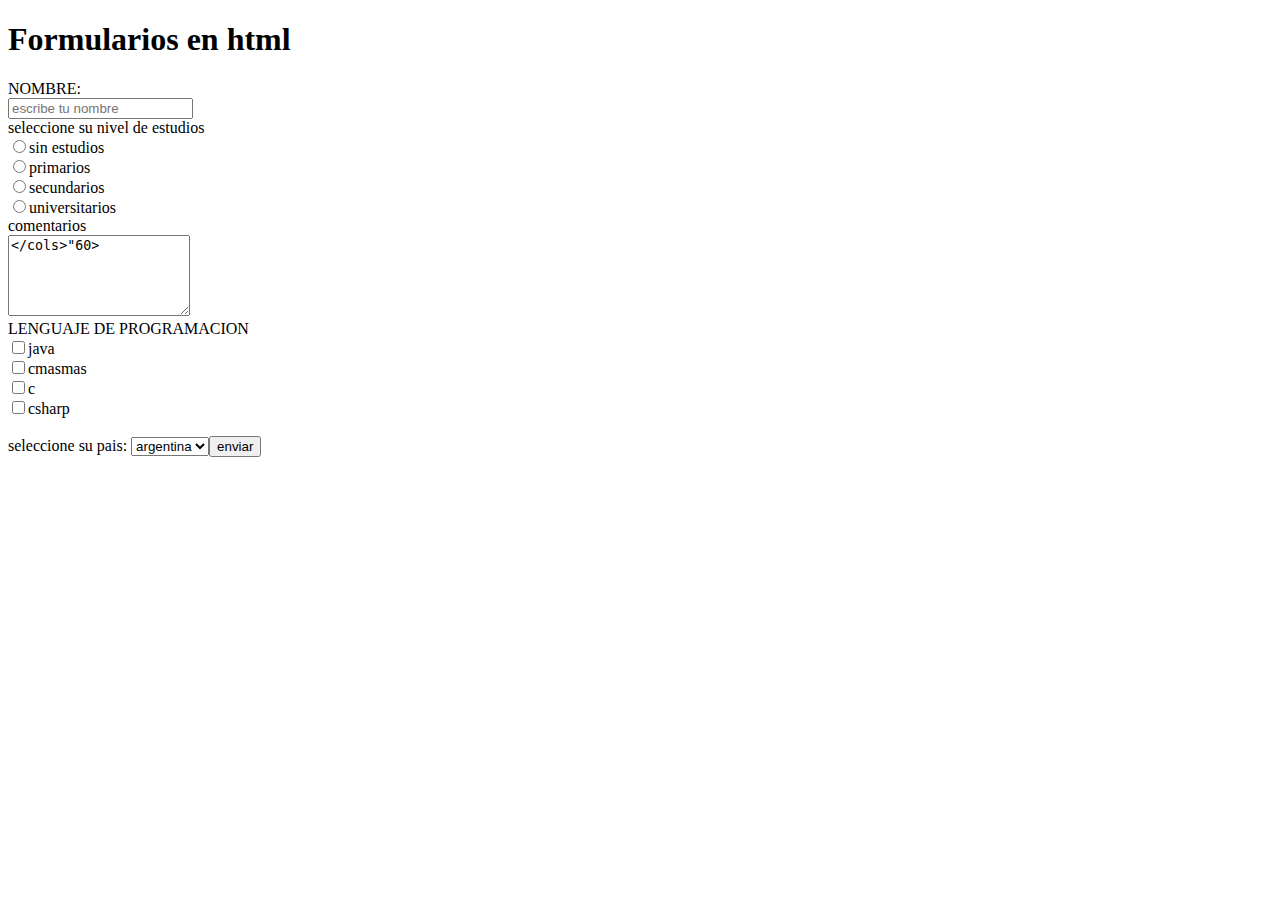
<file: INDEX.html>
<!DOCTYPE html>
<html lang="en">
<head>
    <meta charset="UTF-8">
    <meta name="viewport" content="width=device-width, initial-scale=1.0">
    <title>edward</title>
</head>
<body>
<h1>Formularios en html</h1>
<form action="">
<label for="nombre">NOMBRE:</label><br/>
<input type="text" placeholder="escribe tu nombre" required/>
<br>
<label for="">seleccione su nivel de estudios</label>
<br>
<input type="radio" name="estudios" value="1">sin estudios <br>
<input type="radio" name="estudios" value="2">primarios <br>
<input type="radio" name="estudios" value="3">secundarios <br>
<input type="radio" name="estudios" value="4">universitarios <br>
<label for="">comentarios</label><br>
<textarea name="comentarios" rows="5"></cols>"60></textarea>
<br>
<label>LENGUAJE DE PROGRAMACION</label><br>
<input type="checkbox"name="java">java<br>
<input type="checkbox"name="cmasmas">cmasmas<br>
<input type="checkbox"name="c">c<br>
<input type="checkbox"name="csharp">csharp<br>
<br>
<label for="">seleccione su pais:</label>
<select name="pais">
    <option value="1">argentina</option><br>
    <option value="2">españa</option><br>
    <option value="3">mexico</option><br>
    <option value="4"></option><br>
<br>
<input type="submit" value="enviar"/>

</form>

</body>
</html>
</file>
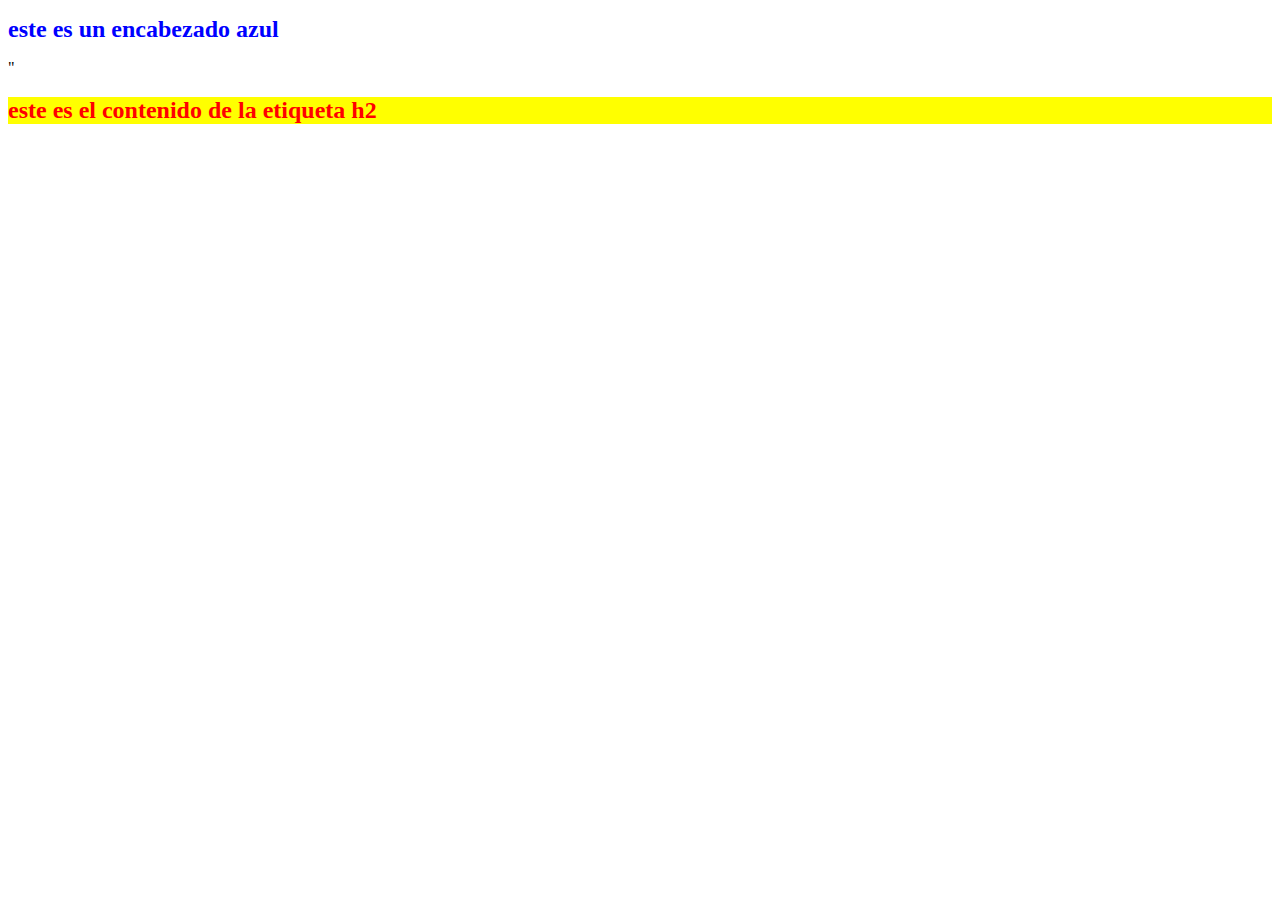
<file: INDEX 2.html>
<!DOCTYPE html>
<html lang="en">
<head>
    <meta charset="UTF-8">
    <meta name="viewport" content="width=device-width, initial-scale=1.0">
    <title>Document</title>
    <style>
        h2{color: #ff0000;background-color: #ffff00;}
    </style>
</head>
<body>
    <h1 style="color: blue; font-size: 24px;">este es un encabezado azul</h1>"
    <h2> este es el contenido de la etiqueta h2</h2>
</body>
</html>
</file>
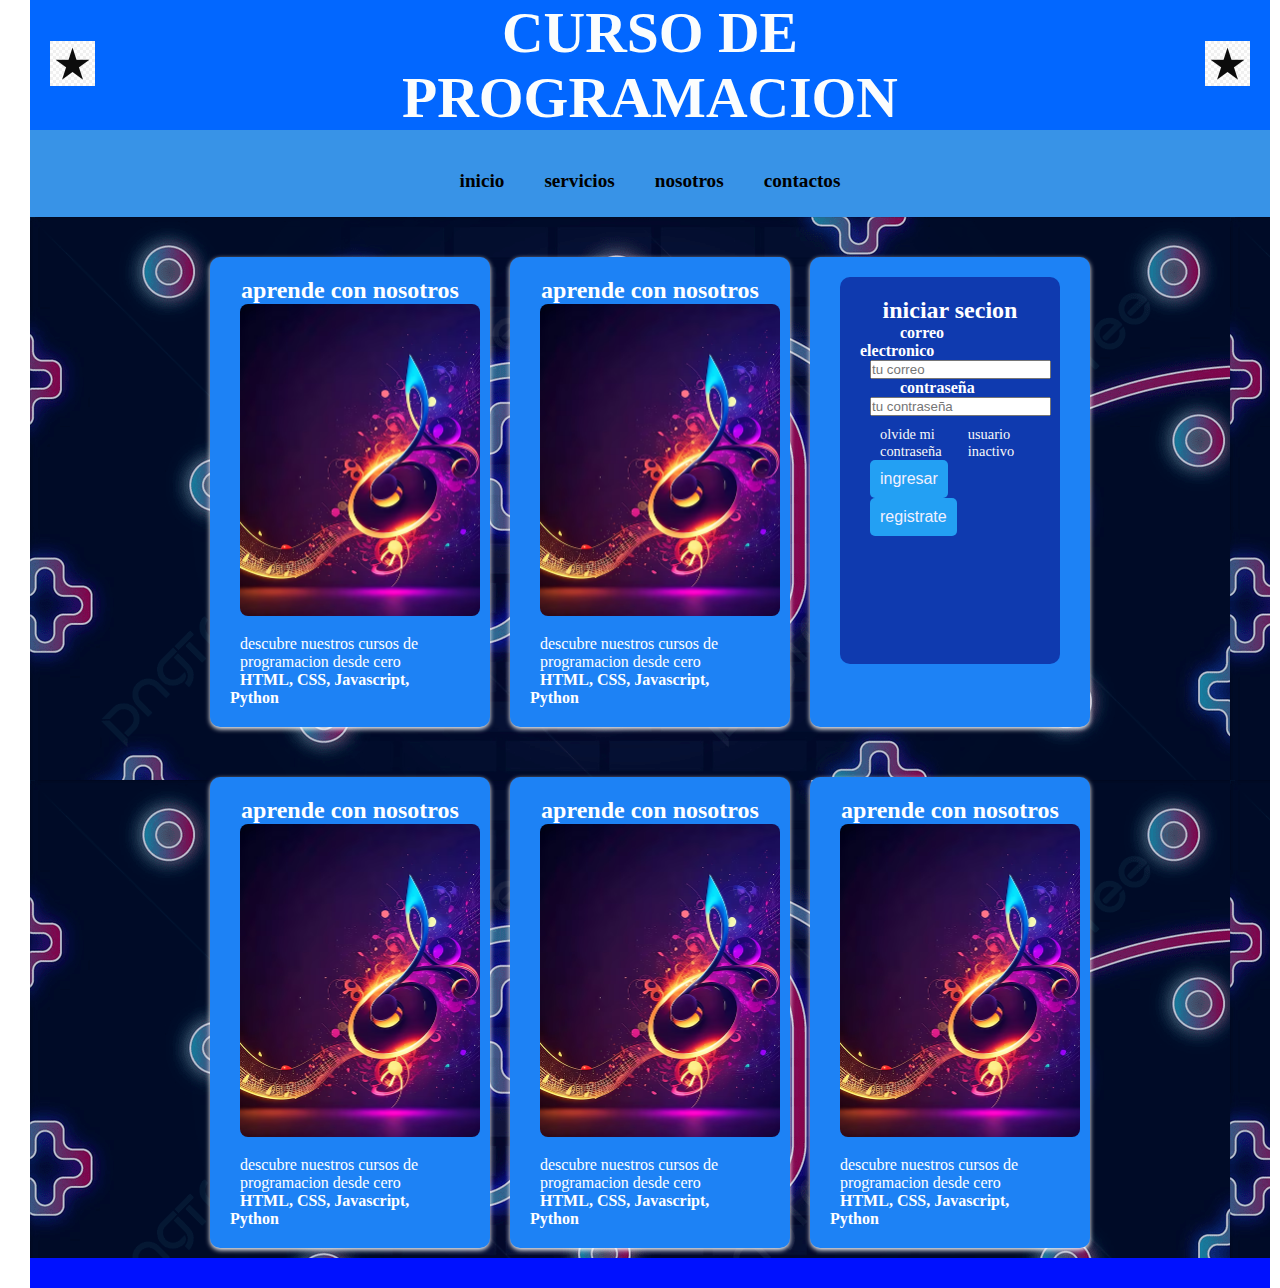
<file: INDEX3.html>
<!DOCTYPE html>
<html lang="en">
<head>
    <meta charset="UTF-8">
    <meta name="viewport" content="width=device-width, initial-scale=1.0">
    <title>talento tech</title>
    <link rel="stylesheet" href="/stylo.css">
</head>
<body>
    <header>
    <div class="cabecera">
        <img src="/pngtree-star-vector-icon-png-image_696411.jpg" alt="">
      </div>
    <div class="cabecerat">
       <h1>CURSO DE PROGRAMACION</h1>
      </div>
    <div class="cabecerac">
        <img src="/pngtree-star-vector-icon-png-image_696411.jpg" alt="">
      </div>
    </header>
  <nav>
        <ul>
            <li><a href="#">inicio</a></li>
            <li><a href="#">servicios</a></li>
            <li><a href="#">nosotros</a></li>
            <li><a href="#">contactos</a></li>
       </ul>
    </nav>
  <main id="contenedor">
    <!--caja izquierda-->
    <div id="contenedor1">
      <div class="box">
        <h2>aprende con nosotros</h2>
        <img src="/fondo-musica-colorida_1115207-2402.avif" alt="curso1">
        <p>descubre nuestros cursos de programacion desde cero</p>
        <strong>HTML, CSS, Javascript, Python</strong>
      </div>
      <!--caja central-->
       <div class="box">
        <h2>aprende con nosotros</h2>
        <img src="/fondo-musica-colorida_1115207-2402.avif" alt="curso1">
        <p>descubre nuestros cursos de programacion desde cero</p>
        <strong>HTML, CSS, Javascript, Python</strong>
      </div>
      <!--caja formulario-->
      <div class="box">
      <form>
        <h2>iniciar secion</h2>
        <label for="email">correo electronico</label>
        <input type="email"id="email" placeholder="tu correo" required>

        <label for="password">contraseña</label>
        <input type="password"id="password" placeholder="tu contraseña" required>
        <div class="form-links">
          <a href="#">olvide mi contraseña</a>
          <a href="#">usuario inactivo</a>
        </div>
        <button type="submit">ingresar</button>
        <button type="button" class="btn-register">registrate</button>
      <form>
      </div>
  </div>
      
      <div id="contenedor2">
        <div class="box">
        <!--caja izquierda-->
         <h2>aprende con nosotros</h2>
         <img src="/fondo-musica-colorida_1115207-2402.avif" alt="curso1">
         <p>descubre nuestros cursos de programacion desde cero</p>
         <strong>HTML, CSS, Javascript, Python</strong>
       </div>   
       <div class="box">
         <h2>aprende con nosotros</h2>
         <img src="/fondo-musica-colorida_1115207-2402.avif" alt="curso1">
         <p>descubre nuestros cursos de programacion desde cero</p>
         <strong>HTML, CSS, Javascript, Python</strong>
      </div>
      <div class="box">
        <h2>aprende con nosotros</h2>
        <img src="/fondo-musica-colorida_1115207-2402.avif" alt="curso1">
        <p>descubre nuestros cursos de programacion desde cero</p>
        <strong>HTML, CSS, Javascript, Python</strong>
       </div>
   
     
      </div>
    </div>
  </main>
  <footer></footer>
</body>
</html>
</file>
<file: stylo.css>
*{
    margin: 0px 10px 0px 10px;
    padding: 0%;
    box-sizing: border-box;
}
header{
    width: 100%;
    height: 40%;
    display: flex;
    justify-content: space-between;
    align-items: center;
    color: rgb(251, 253, 253);
    background-color: rgb(2, 103, 255); 
}
.cabecera img{
    height: 45px;
}
.cabecerac img{
    height: 45px;
}
.cabecerat {
    width: 60%;
    text-align: center;
    font-size: 1.8rem;
    font-weight: bold;
}
/*estilo menu*/
nav {
    width: 100%;
    font-weight: bold;
    padding: 20px;
    font-size: 40px;
    background-color: rgb(56, 147, 231);  
}
nav ul {
    list-style: none;
    display: flex;
    justify-content: center;
}
nav ul li a {
    color: rgb(0, 0, 0);
    text-decoration: none;
    font-size: 1.2rem;
}
nav ul li a:hover {
    background-color: rgb(255, 255, 255);
    border-radius: 5px;
}

    #contenedor{
        display: flex;
        flex-direction: column;
        width: 100%;
        background-image:url(pngtree-gamer-style-cmando-neon-effect-vactor-picture-image_1234598.jpg);
    }
   #contenedor1{
        display: flex;
        justify-content: center;
        padding: 40px;
    }
    #contenedor2{
        display: flex;
        justify-content: center;
        padding: 10px;
    }
    .box {
        background-color: rgb(29, 130, 245);
        padding: 20px;
        border-radius: 10px;
        box-shadow: 0 2px 5px; color: rgb(255, 255, 255);
        min-width: 280px;
        max-width: 35px;
    }
    .box img{
        max-width: 100%;
        border-radius: 8px;
        margin-bottom: 15px;
    }
    /*formulario*/
    form {
        background-color: rgb(255, 255, 255);
        padding: 20px;
        border-radius: 10px;
        background-color: rgb(15, 58, 175);
        height: 90%;
    }
    h2 {
        text-align: center;
    }
    form label {
        margin: 20px;
        font-weight: bold;
        padding: 20px;
    }
for input {
    padding: 10px;
    border: 1px;
    border-radius: 5px;
}
form button {
    margin-top: 15;
    padding: 10px;
    background-color: rgb(35, 160, 243);
    color: rgb(241, 240, 255);
    border: none;
    border-radius: 5px;
    cursor: pointer;
    font-size: 1rem;
}
form button: :hover:{

    back:after

}
.form-links {
    margin-top: 10px;
    display: flex;
    justify-content: space-between;
    font-size: 0.9rem;
}
.form-links a {
    color: rgb(247, 248, 248);
    text-decoration: none;
}
.form-links a:hover {
    color: rgb(77, 20, 209);
}
footer {
    background-color: rgb(0, 17, 255);
    color:rgb(212, 16, 16);
    text-align: center;
    padding: 15px;
    position: relative;
    bottom: 0;
    width: 100%
}
</file>
